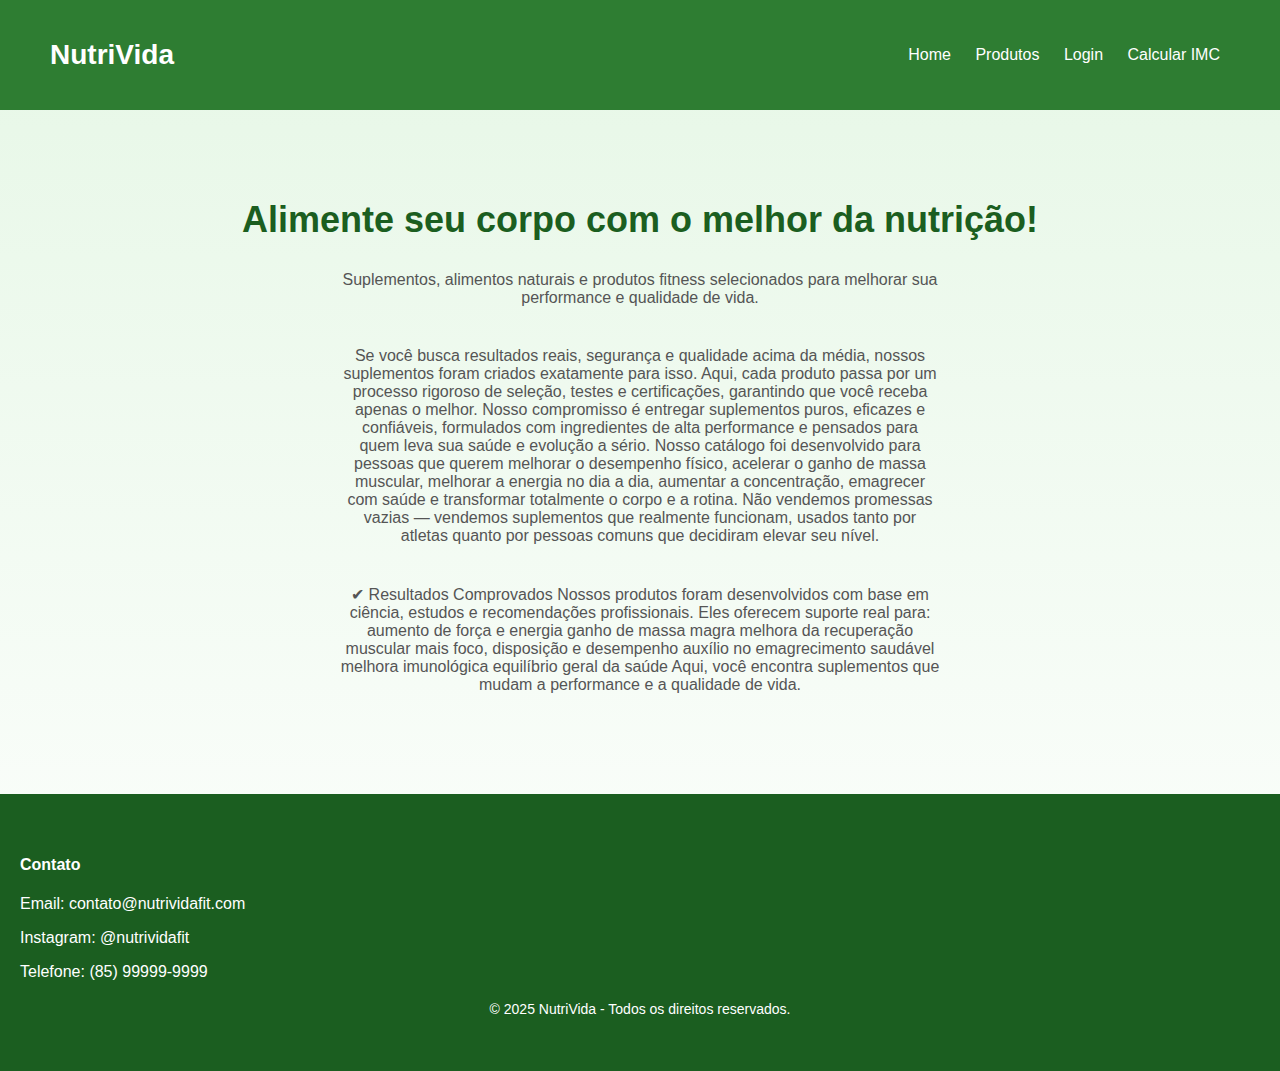
<file: index.html>
<!-- index.html -->
<!DOCTYPE html>
<html lang="pt-BR">
<head>
  <meta charset="UTF-8" />
  <meta name="viewport" content="width=device-width, initial-scale=1.0" />
  <title>NutriVida - Produtos Fitness</title>
  <link rel="stylesheet" href="style.css" />
</head>
<body>
  <header>
    <h1>NutriVida</h1>
    <nav>
      <a href="#">Home</a>
      <a href="produtos.html">Produtos</a>
      <a href="login.html">Login</a>
      <a href="imc.html">Calcular IMC</a>
    </nav>
  </header>

  <main>
    <section class="vendas">
      <h2>Alimente seu corpo com o melhor da nutrição!</h2>
      <p>Suplementos, alimentos naturais e produtos fitness selecionados para melhorar sua performance e qualidade de vida.</p>

      <p>Se você busca resultados reais, segurança e qualidade acima da média, nossos suplementos foram criados exatamente para isso. Aqui, cada produto passa por um processo rigoroso de seleção, testes e certificações, garantindo que você receba apenas o melhor. Nosso compromisso é entregar suplementos puros, eficazes e confiáveis, formulados com ingredientes de alta performance e pensados para quem leva sua saúde e evolução a sério.

Nosso catálogo foi desenvolvido para pessoas que querem melhorar o desempenho físico, acelerar o ganho de massa muscular, melhorar a energia no dia a dia, aumentar a concentração, emagrecer com saúde e transformar totalmente o corpo e a rotina. Não vendemos promessas vazias — vendemos suplementos que realmente funcionam, usados tanto por atletas quanto por pessoas comuns que decidiram elevar seu nível.

</p>

<p>
  ✔ Resultados Comprovados

Nossos produtos foram desenvolvidos com base em ciência, estudos e recomendações profissionais. Eles oferecem suporte real para:

aumento de força e energia

ganho de massa magra

melhora da recuperação muscular

mais foco, disposição e desempenho

auxílio no emagrecimento saudável

melhora imunológica

equilíbrio geral da saúde

Aqui, você encontra suplementos que mudam a performance e a qualidade de vida.


</p>
      
      </div>
    </section>
  </main>

  <footer>
  

     

      <div class="contato">
        <h4>Contato</h4>
        <p>Email: contato@nutrividafit.com</p>
        <p>Instagram: @nutrividafit</p>
        <p>Telefone: (85) 99999-9999</p>
      </div>
    </div>
    <p class="direitos">© 2025 NutriVida - Todos os direitos reservados.</p>
  </footer>

  <script src="scripts.js
  "></script>
</body>
</html>
</file>
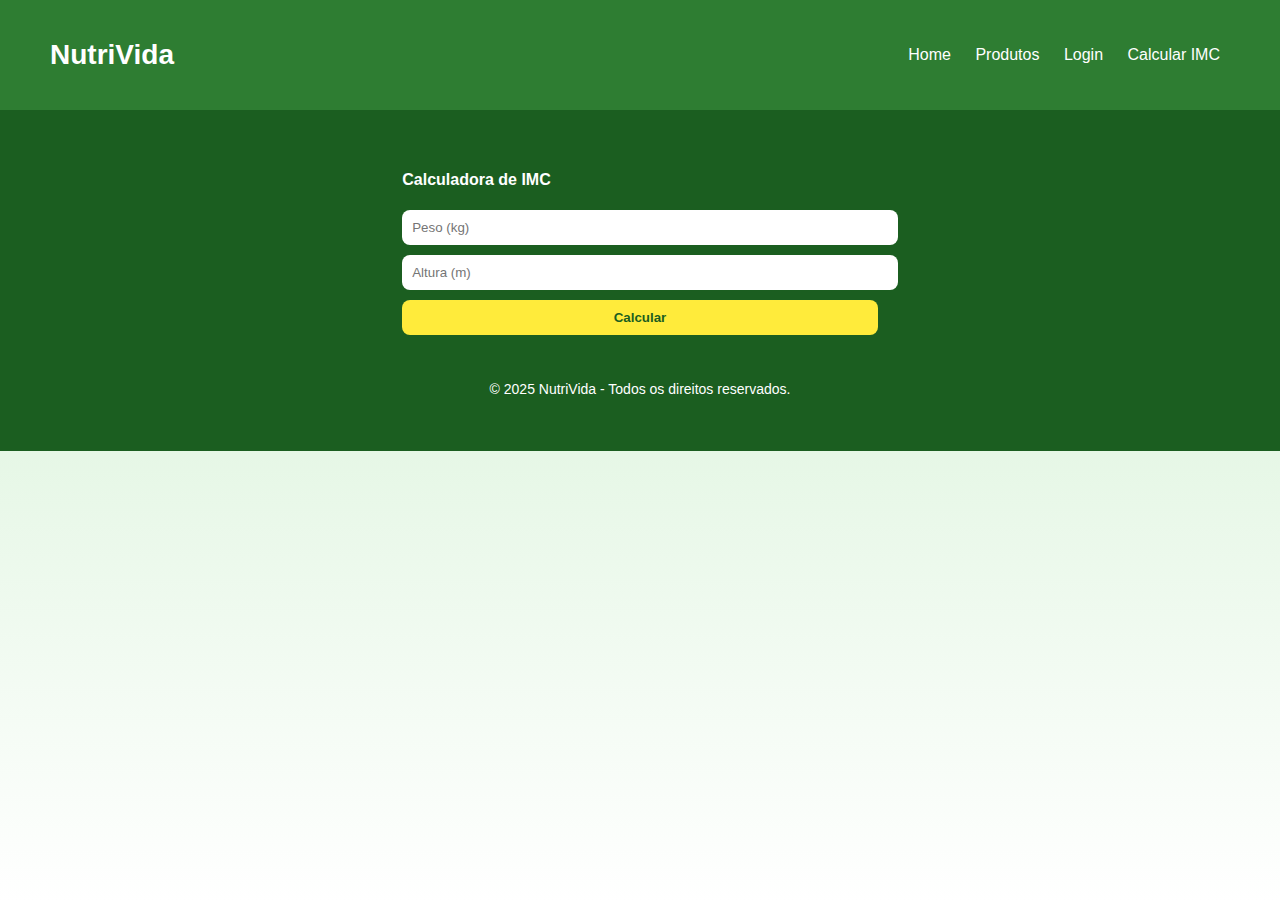
<file: imc.html>
<!DOCTYPE html>
<html lang="pt-br">
<head>
    <meta charset="UTF-8">
    <meta name="viewport" content="width=device-width, initial-scale=1.0">
    <title>Document</title>
    <link rel="stylesheet" href="imc.css">
</head>
<body>

    <header>
    <h1>NutriVida</h1>
    <nav>
      <a href="index.html">Home</a>
      <a href="produtos.html">Produtos</a>
      <a href="login.html">Login</a>
      <a href="imc.html">Calcular IMC</a>
    </nav>
  </header>

  <footer>


      <div class="footer-total">


          <div class="imc" id="imc">
            <h4>Calculadora de IMC</h4>
            <input type="number" id="peso" placeholder="Peso (kg)" />
            <input type="number" id="altura" placeholder="Altura (m)" />
            <button id="btnCalcular">Calcular</button>
            <p id="resultado"></p>
          </div>
    
        <div class="direitos-reservados">
    
    
            <p class="direitos">© 2025 NutriVida - Todos os direitos reservados.</p>
        </div>
      </div>
  </footer>

  
  
    <script src="scripts.js"></script>
</body>
</html>
</file>
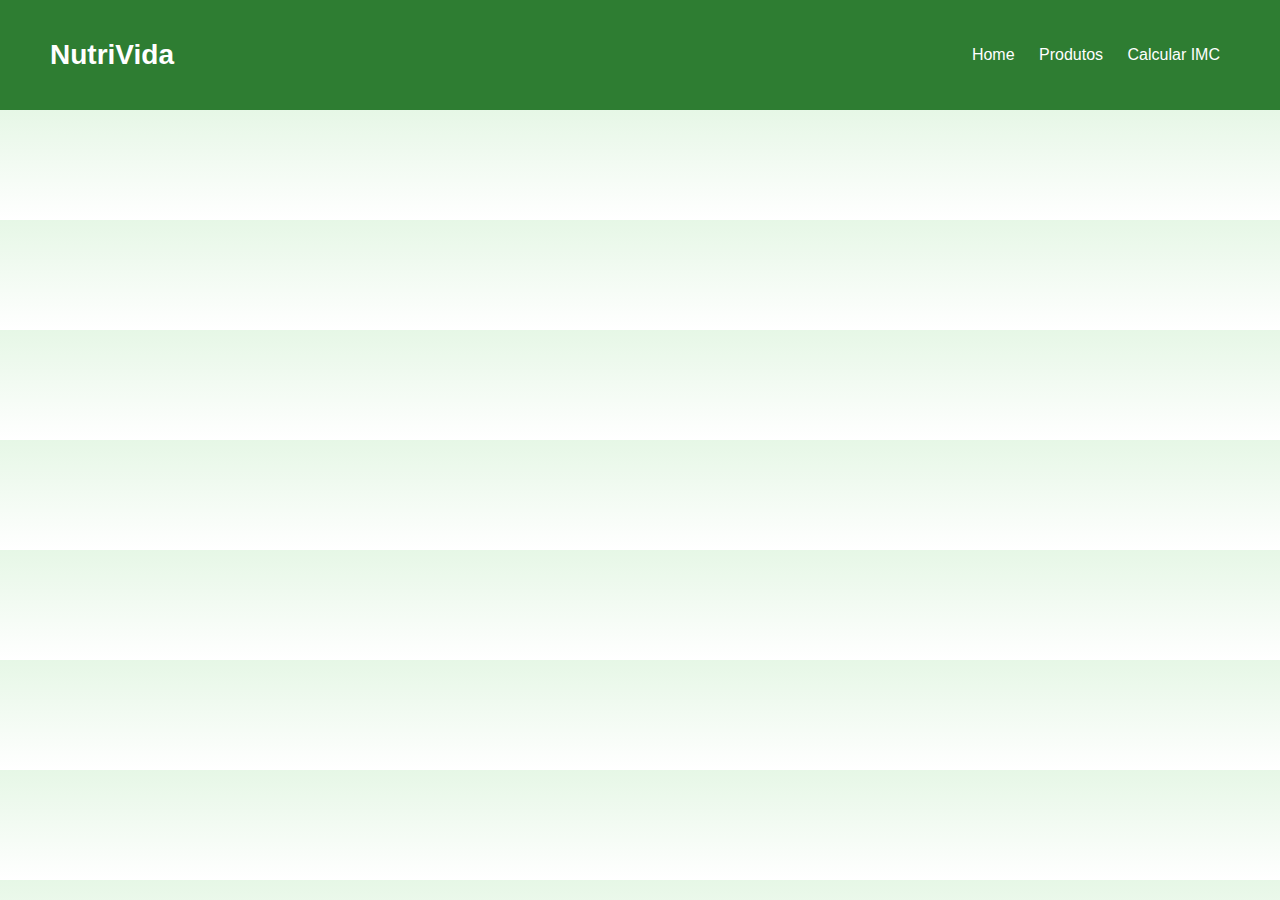
<file: login.html>
<!DOCTYPE html>
<html lang="pt-br">
<head>
    <meta charset="UTF-8">
    <meta name="viewport" content="width=device-width, initial-scale=1.0">
    <title>Document</title>
    <link rel="stylesheet" href="login.css">
</head>
<body>

     <header>
    <h1>NutriVida</h1>
    <nav>
      <a href="index.html">Home</a>
      <a href="produtos.html">Produtos</a>
      <a href="imc.html">Calcular IMC</a>
    </nav>
  </header>
    
</body>
</html>
</file>
<file: style.css>
body {
  font-family: 'Poppins', sans-serif;
  margin: 0;
  padding: 0;
  background: linear-gradient(to bottom, #e6f7e6, #fff);
  color: #333;
}

header {
  background-color: #2e7d32;
  color: white;
  display: flex;
  justify-content: space-between;
  align-items: center;
  padding: 20px 50px;
}

header h1 {
  font-size: 28px;
}

header nav a {
  color: white;
  margin: 0 10px;
  text-decoration: none;

}

header nav a:hover {
  color: #ffeb3b;
}

.vendas {
  text-align: center;
  padding: 60px 20px;
}

.vendas h2 {
  color: #1b5e20;
  font-size: 36px;
}

.vendas p {
  color: #555;
  max-width: 600px;
  margin: 10px auto 40px;
}

.produtos {
  display: grid;
  grid-template-columns: repeat(auto-fit, minmax(250px, 1fr));
  gap: 20px;
  padding: 0 20px;
}

.card {
  background: white;
  border-radius: 12px;
  box-shadow: 0 4px 8px rgba(0, 0, 0, 0.1);
  padding: 20px;
  text-align: center;
  
}

.card:hover {

  box-shadow: 0 8px 16px rgba(0, 0, 0, 0.2);
}

.card img {
  border-radius: 10px;
  width: 100%;
  height: auto;
}

.card button {
  background: #2e7d32;
  color: white;
  border: none;
  padding: 10px 20px;
  border-radius: 8px;
  cursor: pointer;
  margin-top: 10px;
  
}

.card button:hover {
  background: #1b5e20;
}

footer {
  background-color: #1b5e20;
  color: white;
  padding: 40px 20px;
}

.container-rodape {
  display: grid;
  grid-template-columns: repeat(auto-fit, minmax(250px, 1fr));
  gap: 20px;
  max-width: 1000px;
  margin: auto;
}

footer input, footer button {
  width: 100%;
  padding: 10px;
  border-radius: 8px;
  border: none;
  margin-bottom: 10px;
}

footer button {
  background: #ffeb3b;
  color: #1b5e20;
  font-weight: bold;
  cursor: pointer;
}

footer button:hover {
  background: #fbc02d;
}

footer a {
  color: #fff59d;
  text-decoration: underline;
}

.direitos {
  text-align: center;
  margin-top: 20px;
  font-size: 14px;
}
</file>
<file: imc.css>
body {
  font-family: 'Poppins', sans-serif;
  margin: 0;
  padding: 0;
  background: linear-gradient(to bottom, #e6f7e6, #fff);
  color: #333;
}

header {
  background-color: #2e7d32;
  color: white;
  display: flex;
  justify-content: space-between;
  align-items: center;
  padding: 20px 50px;
}

header h1 {
  font-size: 28px;
}

header nav a {
  color: white;
  margin: 0 10px;
  text-decoration: none;

}

header nav a:hover {
  color: #ffeb3b;
}

.vendas {
  text-align: center;
  padding: 60px 20px;
}

.vendas h2 {
  color: #1b5e20;
  font-size: 36px;
}

.vendas p {
  color: #555;
  max-width: 600px;
  margin: 10px auto 40px;
}

.produtos {
  display: grid;
  grid-template-columns: repeat(auto-fit, minmax(250px, 1fr));
  gap: 20px;
  padding: 0 20px;
}

.card {
  background: white;
  border-radius: 12px;
  box-shadow: 0 4px 8px rgba(0, 0, 0, 0.1);
  padding: 20px;
  text-align: center;
  
}

.card:hover {

  box-shadow: 0 8px 16px rgba(0, 0, 0, 0.2);
}

.card img {
  border-radius: 10px;
  width: 100%;
  height: auto;
}

.card button {
  background: #2e7d32;
  color: white;
  border: none;
  padding: 10px 20px;
  border-radius: 8px;
  cursor: pointer;
  margin-top: 10px;
  
}

.card button:hover {
  background: #1b5e20;
}

footer {
  background-color: #1b5e20;
  color: white;
  padding: 40px 20px;
  display: flex;
  justify-content: center;
  align-items:center;
}

.container-rodape {

  margin: auto;
}

footer input, footer button {
  width: 100%;
  padding: 10px;
  border-radius: 8px;
  border: none;
  margin-bottom: 10px;
}

footer button {
  background: #ffeb3b;
  color: #1b5e20;
  font-weight: bold;
  cursor: pointer;
}

footer button:hover {
  background: #fbc02d;
}

footer a {
  color: #fff59d;
  text-decoration: underline;
}

.direitos {
  text-align: center;
  margin-top: 20px;
  font-size: 14px;
}
.footer-total{
    display: flex;
    flex-direction: column;
    justify-content: space-between;
    align-items: center;
}
</file>
<file: login.css>
body {
  font-family: 'Poppins', sans-serif;
  margin: 0;
  padding: 0;
  background: linear-gradient(to bottom, #e6f7e6, #fff);
  color: #333;
}

header {
  background-color: #2e7d32;
  color: white;
  display: flex;
  justify-content: space-between;
  align-items: center;
  padding: 20px 50px;
}

header h1 {
  font-size: 28px;
}

header nav a {
  color: white;
  margin: 0 10px;
  text-decoration: none;

}

header nav a:hover {
  color: #ffeb3b;
}

.vendas {
  text-align: center;
  padding: 60px 20px;
}

.vendas h2 {
  color: #1b5e20;
  font-size: 36px;
}

.vendas p {
  color: #555;
  max-width: 600px;
  margin: 10px auto 40px;
}

.produtos {
  display: grid;
  grid-template-columns: repeat(auto-fit, minmax(250px, 1fr));
  gap: 20px;
  padding: 0 20px;
}
@import url('https://fonts.googleapis.com/css2?family=Archivo+Black&family=Lato:ital,wght@0,100;0,300;0,400;0,700;0,900;1,100;1,300;1,400;1,700;1,900&display=swap');
body{
    background-color: rgb(214, 213, 213)
}
div{
    display: inline-block;
    display: block;
    margin: 100px;
    background-color: white;
    font-size: 16px;
}
body{
  
}
div > h1{
    text-align: center;
    font-family: 'Lato';
    color: white;
    background-color: #1b5e20;;
    margin-top: 0px;
    border-radius: 2px;
    padding-bottom: 10px;
    padding-top: 10px;
    
    
}


form{
    text-align: center;
    
}
#principal{
    margin: 0;
    border-style: solid;
    border-color: rgba(0, 0, 255, 0.323);
    border-radius: 5px;
}
label{
    padding-right: 10px;
}
#botao{
    margin: 10px;
    margin-bottom: 30px;
    padding-left: 150px;
    padding-right:150px;
    padding-bottom: 16px;
    padding-top: 16px;
    background-color: #3D9DB3;
    border-style: none;
    font-family: 'Lato';
    font-weight: Bolder;
    color: white;
    text-shadow: 2px 2px 5px black;
    border-radius: 5px;
    cursor: pointer;
}
#senha{
    padding-left: 20px;
    padding-right:137px;
    padding-bottom: 11px;
    padding-top: 11px;
    border-radius: 5px;
    background-color: #DBDBDB;
    border-style: none;
}
#nome{
    padding-left: 20px;
    padding-right:137px;
    padding-bottom: 11px;
    padding-top: 11px;
    border-radius: 5px;
    background-color: #DBDBDB;
    border-style: none;
}
div > p{
    text-align: center;
}
img{
    display: inline-block;
    padding-left: 5px;
}
#imagens{
    display: flex;
    justify-content: center;
    align-items: center;
    margin: 0px;
    background-color: #DBDBDB;
    padding-bottom: 10px;
}
#partebaixo{
    background-color: #DBDBDB;
    margin: 0px;
    padding-top: 10px;
    font-family: 'Lato';
    color: #3D9DB3;
    font-weight: bolder;
}
</file>
